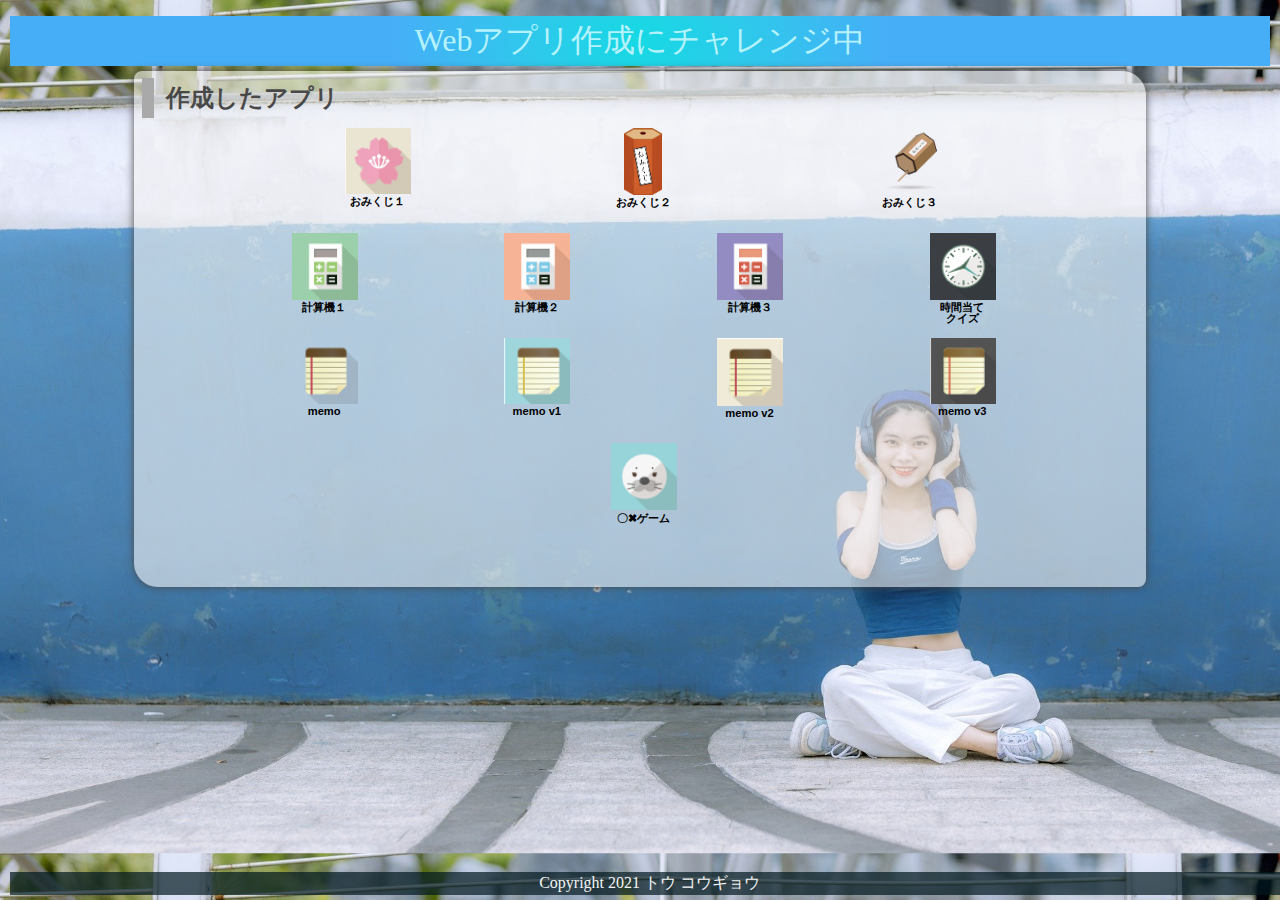
<file: index.html>
<!DOCTYPE html>
<html lang="ja">
  <head>
    <meta charset="UTF-8">
    <meta name="viewport" content="width=device-width, initial-scale=1.0">
    <title>welcome</title>
    <meta name="description" content="先生のサンプル（ゲーム）">

    <link rel="icon" href="favicon.ico">
    <link rel="stylesheet" href="css/index.css">
  </head>

  <body>
    <!-- 見出し（みだし） -->
    <header class = "header">
      <h1>Webアプリ作成にチャレンジ中</h1>
    </header>
    
    <!-- 作成したアプリ -->
    <section class="container01">
      <h2>作成したアプリ</h2>
      <div class = "game">

        <div class="container01-01">
          <div class="item01">
            <a href="01_omikuji/omikuji.html" title="今日の運勢を占うゲームです。"><img src="img/sakura.jpg" alt="おみくじ１"><br>おみくじ１</a>
          </div>
          <div class="item01">
            <a href="01_omikuji2/omikuji2.html" title="音付きです。"><img src="img/omikuji2.png" alt="おみくじ２" class="img_omikuji2"><br>おみくじ２</a>
          </div>
          <div class="item01">
            <a href="01_omikuji3/omikuji3.html" title="テキストも画像です。"><img src="img/omikuji3.png" alt="おみくじ３"><br>おみくじ３</a>
          </div>
        </div>
        
        <div class="container01-02">
          <div class="item01">
            <a href="02_calculator_v1/calculator_v1.html" title="かんたんな計算機です。"><img src="img/calc1.jpg" alt="計算機１"><br>計算機１</a>
          </div>
          
          <div class="item01">
            <a href="02_calculator_v2/calculator_v2.html" title="=ボタンをつけた計算機です。"><img src="img/calc2.jpg" alt="計算機２"><br>計算機２</a>
          </div>
          
          <div class="item01">
            <a href="02_calculator_v3/calculator_v3.html" title="=全部ボタンの計算機です。"><img src="img/calc3.jpg" alt="計算機３"><br>計算機３</a>
          </div>
                    
          <div class="item01">
            <a href="Time guessing quiz/timeguess.html" title="=時間当てクイズです"><img src="img/clock.png" alt="クイズ">時間当て<br>クイズ</a>
          </div>
        </div>
        
        <div class="container01-03">
          <div class="item01">
            <a href="04_memo/memo.html" title="メモアプリです。"><img src="img/memo.png" alt="memo"><br>memo</a>
          </div>
          
          <div class="item01">
            <a href="04_memo_version_up1/memo_version_up1.html" title="メモアプリv1です。"><img src="img/memo1.jpg" alt="memo v1"><br>memo v1</a>
          </div>
          
          <div class="item01">
            <a href="04_memo_version_up2/memo_version_up2.html" title="メモアプリv2です。"><img src="img/memo2.jpg" alt="memo v2"><br>memo v2</a>
          </div>
          
          <div class="item01">
            <a href="04_memo_version_up3/memo_version_up3.html" title="メモアプリv3です。"><img src="img/memo3.jpg" alt="memo v3"><br>memo v3</a>
          </div>
        </div>
        
        <div class="container01-04">
          <div class="item02">
            <a href="05_tic tac toe(sound)/tic_tac_toe(sound).html" title="2人でやるゲームです。"><img src="img/azarashi.png" alt="〇✖ゲーム"><br>〇✖ゲーム</a>
          </div>
          
          <!-- <div class="item02">
            <a href="06_tic tac toe vs computer/tic_tac_toe_vs computer.html" title="vs computerです。"><img src="img/penguin.png" alt="〇✖ゲームvs computer"><br>〇✖ゲームvs computer</a>
          </div> -->
          
          <!-- <div class="item02">
            <a href="07_tic tac toe vs computer level/tic_tac_toe_vs computer.html" title="vs computer level付き。"><img src="img/bear.png" alt="〇✖ゲーム"><br>〇✖ゲームvs computer<br>level設定</a>
          </div> -->

        </div>

      </div>
      <div class="filler01"></div>
    </section>
    
    <!-- フッター -->
    <footer>
      <p>Copyright 2021 トウ コウギョウ</p>
    </footer>

  </body>
</html>
</file>
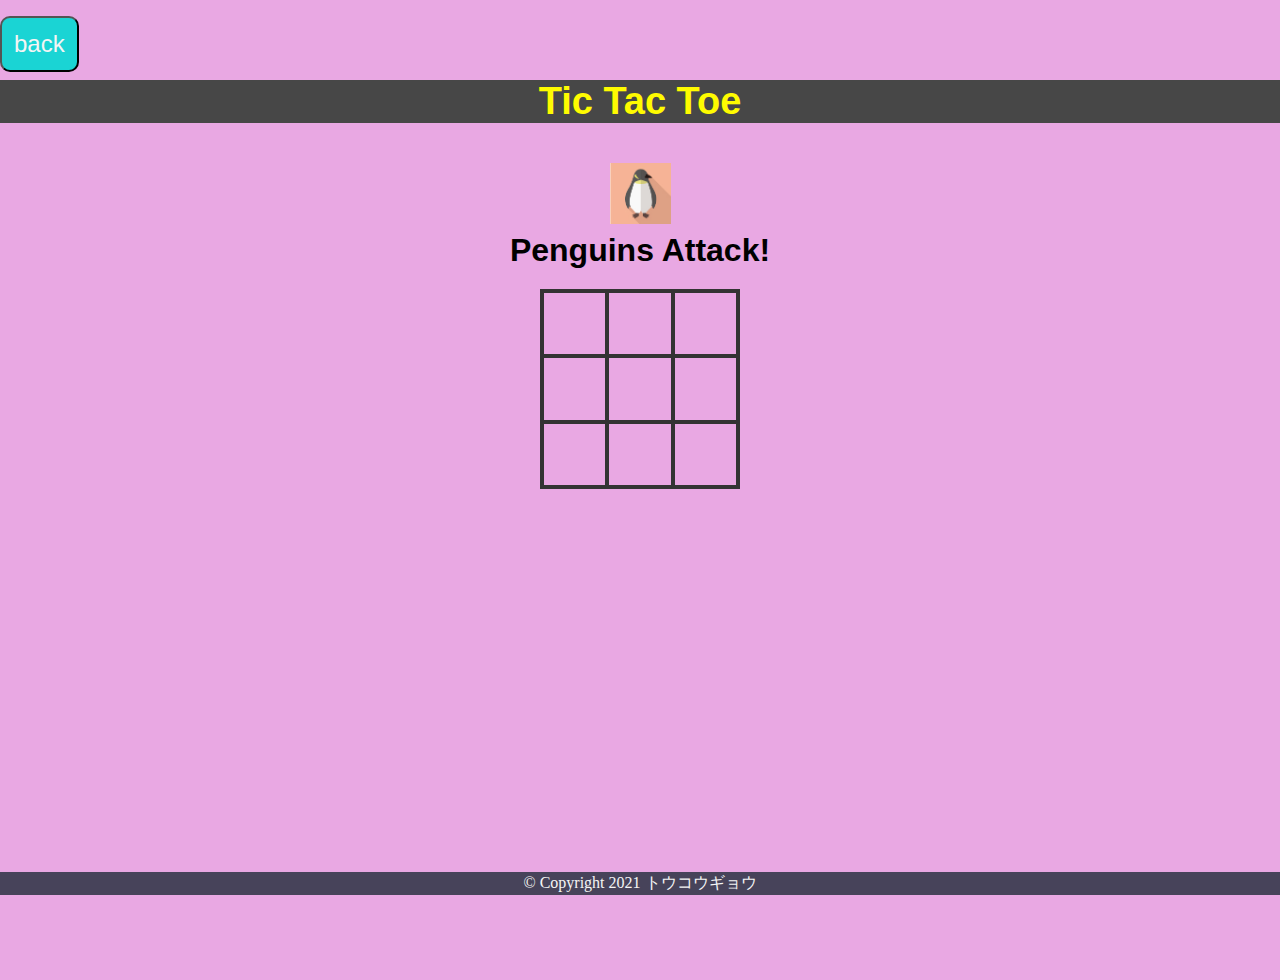
<file: 05_tic tac toe(sound)/tic_tac_toe(sound).html>
<!DOCTYPE html>
<html>
    <head>
        <meta charset="utf-8">
        <meta name="viewport" content="width=device-width,initial-scale=1.0">
        <title>Tic Tac Toe</title>

        <link rel="icon" href="tic_tac_toe.ico">
        <link rel="stylesheet" href="css/animate.css">
        <link rel="stylesheet" href="css/tic_tac_toe.css">
    </head>

    <body>
        <div class = "back">
            <button id="btn99" class="btn" type="button" onclick="history.back()">back</button>
        </div>

        <div class="wrapper">
            <header>Tic Tac Toe</header>

            <div class="game-container">
                <div class="message-container">
                    <div id="msgtext"></div>
                </div>

                <div class="squares-container">
                    <div class="squares-box">
                        <div class="square" id="a_1"></div>
                        <div class="square" id="a_2"></div>
                        <div class="square" id="a_3"></div>
                        <div class="square" id="b_1"></div>
                        <div class="square" id="b_2"></div>
                        <div class="square" id="b_3"></div>
                        <div class="square" id="c_1"></div>
                        <div class="square" id="c_2"></div>
                        <div class="square" id="c_3"></div>
                    </div>
                </div>
                <div class="btn-container">
                    <div class="js-hidden" id="newgame-btn">
                        <button id="btn90" class="btn" type="button">New Game</button>
                    </div>
                </div>
            </div>
        </div>
        <footer>
            <p>© Copyright 2021 トウコウギョウ</p>
        </footer>

        <!--jQueryを使用する-->
        <script src="https://ajax.googleapis.com/ajax/libs/jquery/1.12.0/jquery.min.js"></script>
        <script type="text/javascript" src="js/snowfall.jquery.min.js"></script>
        <script src="js/tic tac toe.js"></script>
    </body>
</html>
</file>
<file: css/index.css>
@charset "utf-8";

html {
    /* ブラウザのデフォルトが16px                        */
    /* デフォルトの16pxの代わりに1emが10pxになるように調整 */
    font-size: 62.5%;
}

/* 「*」はユニバーサルセレクタ（すべての要素を対象にするセレクタ）でbox-sizing: border-box;を指定 */
/* この指定（してい）はborderとpaddingをボックスサイズ（widthとheight）の中に含めて算出するので、スタイリングがしやすい*/
*, *::before, *::after {
    box-sizing: border-box;
}

body{
    line-height: 1.5;
        /* https://developer.mozilla.org/ja/docs/Web/CSS/line-height */
    color: rgb(73, 72, 72);
    font-size: 1.6rem; /* 16px */
    font-family: "Helvetica Neue",
    Arial,
    "Hiragino Kaku Gothic ProN",
    "Hiragino Sans",
    Meiryo,
    sans-serif;
    text-align: center;
        /* https://developer.mozilla.org/ja/docs/Web/CSS/text-align */
    /* 背景（はいけい）をうすくしたいとき */
    /* background-color:rgba(255, 255, 255, 0.6); */
        /* https://developer.mozilla.org/ja/docs/Web/CSS/background-color */

    /* background-blend-mode: soft-light; */
        /* https://developer.mozilla.org/ja/docs/Web/CSS/background-blend-mode */

    background-image: url(../img/topimg.jpg);
        /* https://developer.mozilla.org/ja/docs/Web/CSS/background-image */
    background-size: cover;
        /* https://developer.mozilla.org/ja/docs/Web/CSS/background-size */
        /* https://developer.mozilla.org/ja/docs/Web/CSS/background */
    overflow: hidden;
}

header, footer, h1, h2, h3, p, div, .container01, .filler01 {
    margin: 0.2em 0em 0em 0em;
        /* https://developer.mozilla.org/ja/docs/Web/CSS/margin */
    padding: 0.1em;
        /* https://developer.mozilla.org/ja/docs/Web/CSS/padding */
}

/*****************************/
/* 見出し（みだし）           */
/*****************************/
h1 {
    font: 2em Rajdhani, "Noto Sans JP";
    color: rgb(181, 242, 252);
    background-image: radial-gradient(circle 248px at center, #16d9e3 0%, #30c7ec 47%, #46aef7 100%);
}

h2{
    padding-left: 0.5em;
    border-left: solid 0.5em darkgray;
    text-align: left;
}

/*****************************/
/* ページ                    */
/*****************************/
.wrapper {
    position: relative;/*相対位置*/
    max-width: 100vw;  /*すべての要素をbox-sizing:border-boxとしているので全て含めてmin-width:100vwに*/
    min-height: 100vh; /*すべての要素をbox-sizing:border-boxとしているので全て含めてmin-height:100vhに*/
    margin: 0;
    padding: 0;
    padding-bottom: 23px;/*footer+paddingの高さ*/
    text-align: center;
}
/*****************************/
/* セクション(section)        */
/*****************************/
.container01 {
    margin-right: auto;
    margin-left: auto;
    padding-left: 0.5em;
    width: 80%;
    border-radius: 0.5em 1.5em;
        /* https://developer.mozilla.org/ja/docs/Web/CSS/border-radius */
    background-color:rgba(245, 245, 245, 0.6);
    box-shadow:0 0 0.5em rgb(73, 72, 72);
        /* https://developer.mozilla.org/ja/docs/Web/CSS/box-shadow */
}
main > p {
    font: 1.2em bold;
}

/*****************************/
/* アンカー(anchor)           */
/*****************************/
a {
    color: black;
    font-weight: 900;
    text-decoration: none;
        /* https://developer.mozilla.org/ja/docs/Web/CSS/text-decoration */
}

/* mouseoverでグレースケール */
a:hover{
    opacity: 0.5;
    filter: grayscale(100%);
}

/*****************************/
/* container  item           */
/*****************************/
.container01-01 , .container01-02, .container01-03 , .container01-04 {
    display: flex;
        /*https://developer.mozilla.org/ja/docs/Web/CSS/CSS_Flexible_Box_Layout*/
    flex-wrap:wrap;
        /*https://developer.mozilla.org/ja/docs/Web/CSS/flex-wrap*/
    justify-content: space-evenly;
        /*https://developer.mozilla.org/ja/docs/Web/CSS/justify-content*/
    font-size: 0.7em;
}

.item01{
    position: relative;
    width: 6em;
    height: 9em;
    margin: 0;
    line-height: 1em;
    overflow: hidden;
}

.item02{
    position: relative;
    width: 6em;
    height: 12em;
    margin: 0;
    line-height: 1em;
    overflow: hidden;
}

.item01 img, .item02 img{
    width: 6em;
    height: auto;
}

.item01 .img_omikuji2{
    width: auto;
    height: 6em;
    overflow: hidden;
}

/*****************************/
/* フッター                   */
/*****************************/
footer> p {
    position: absolute;/*←絶対位置*/
    bottom: 5px; /*下に固定*/
    width: 100%;
    margin: 0px;
    padding: 1px;
    color: whitesmoke;
    font: 1em Rajdhani;
    text-align: center;
    background: rgba(1, 24, 31, 0.7);
}
/*******************************************************/
/* レスポンシブ対応　メディアクエリを使ってCSSを切り替える */
/* https://www.design-memo.com/coding/css-media-queries */
/* mobileのときのスタイル */
/*******************************************************/
@media screen and (max-width: 480px) {
    body{
        background-size: auto 812px;
    }
}
</file>
<file: 05_tic tac toe(sound)/css/tic_tac_toe.css>
@charset "utf-8";

html {
    font-size: 16px;
}

/* 「*」はユニバーサルセレクタ（全ての要素を対象にするセレクタ）でbox-sizing:border-box;を指定 */
/* この指定はborder とpaddingをボックスサイズ（widthとheight）の中に含めて算出するので、スタイリングがしやすい*/
*,*::before, *::after {
    box-sizing: border-box;
}

body{
    margin: 0;
    line-height: normal;
    font-family: "Helvetica Neue",
    Arial,
    "Hiragino Kaku Gothic ProN",
    "Hiragino Sans",
    Meiryo,
    sans-serif;
    background: rgb(233, 168, 227);
    overflow: hidden;
}

p{
    margin: 0;
    padding: 0;
}

/*****************************/
/*ヘッダー                    */
/*****************************/
header{
    margin-top: 8px;
    color:rgb(255,251,0);
    font-size: 38px;
    font-weight: bold;
    text-align: center;
    background: rgb(71,71,71);
}
/*****************************/
/*ゲーム全体                  */
/*****************************/
.wrapper{
    position: relative;
    max-width: 100vw;
    min-height: 100vh;
    margin: 0;
    padding: 0;
    padding-bottom: 23px;
    text-align: center;
}

/*****************************/
/*ゲームエリア                */
/*****************************/
/*class=game-container ゲームエリア*/
.game-container{
    padding: 40px 0;
}
/*class=message-container*/
.message-container{
    margin-bottom: 20px;
    font-size: 2em;
    font-weight: bold;
    overflow: hidden;
}







.js-hidden{
    display: none;
}
/*****************************/
/*class=squares-container    */
/*****************************/
.squares-container{
    display: flex;
    flex-wrap: wrap;
    margin: 0 auto;
    width: 200px;
}

.squares-box{
    width: 200px;
    height: 200px;
    display: flex;
    flex-wrap: wrap;
    border: solid 2px #333; 
}

.square{
    position: relative;
    width: calc(196px/3);
    height: calc(196px/3);
    border: solid 2px #333;
}

/*penguins*/
.js-pen-checked::before{
    position: absolute;
    top: 0;
    left: 0;
    width: 61px;
    height: 61px;
    content: '';
    background-image: url(../img/penguins.jpg);
    background-size: contain;
}

/*bear*/
.js-bear-checked::before{
    position: absolute;
    top: 0;
    left: 0;
    width: 61px;
    height: 61px;
    content: '';
    background-image: url(../img/whitebear.jpg);
    background-size: contain;
}

/*protect:ホバーやクリックなどのマウスイベントを無効にする*/
.js-unclickable{
    pointer-events: none;
}

/*winner-line high-light*/
.js-pen_highLight{
    border: solid 2px red;
}
.js-bear_highLight{
    border: solid 2px blue;
}
/*****************************/
/*ボタンのスタイル             */
/*****************************/ 
/*class="btn"*/
.btn{
    margin-top: 8px;
    padding: 12px;
    border-radius: 10px;
    color: whitesmoke;
    font-size: 24px;
    background: rgb(26,212,212);
    user-select: none;
    cursor: pointer;
}
/*****************************/
/*backボタン                  */
/*****************************/
/*class="back"*/
.back{
    margin-top: 8px;
    text-align: left;
}
/******************************/
/* New Game*/
/******************************/
/*class="btn-container"*/
.btn-container{
    padding-top: 40px;
}

/*id="btn90"*/
#btn90:hover{
    background-color: #ffd347;
    transition-duration: 0.4s;
}
/*****************************/
/*footer                     */
/*****************************/
footer>p{
    position: absolute;
    bottom: 5px;
    width: 100%;
    margin: 0px;
    padding: 1px;
    color: whitesmoke;
    font: 16px Rajdhani;
    text-align: center;
    background: rgba(1,24,31,0.7);
}

/*****************************/
/*Media Query responsive setting*/
/*****************************/
/*mobileの時のスタイル*/
@media screen and (max-width: 480px){
    .wrapper{
        padding-bottom: 23px;
    }
    .btn-container{
        padding-top: 2px;
    }
}
</file>
